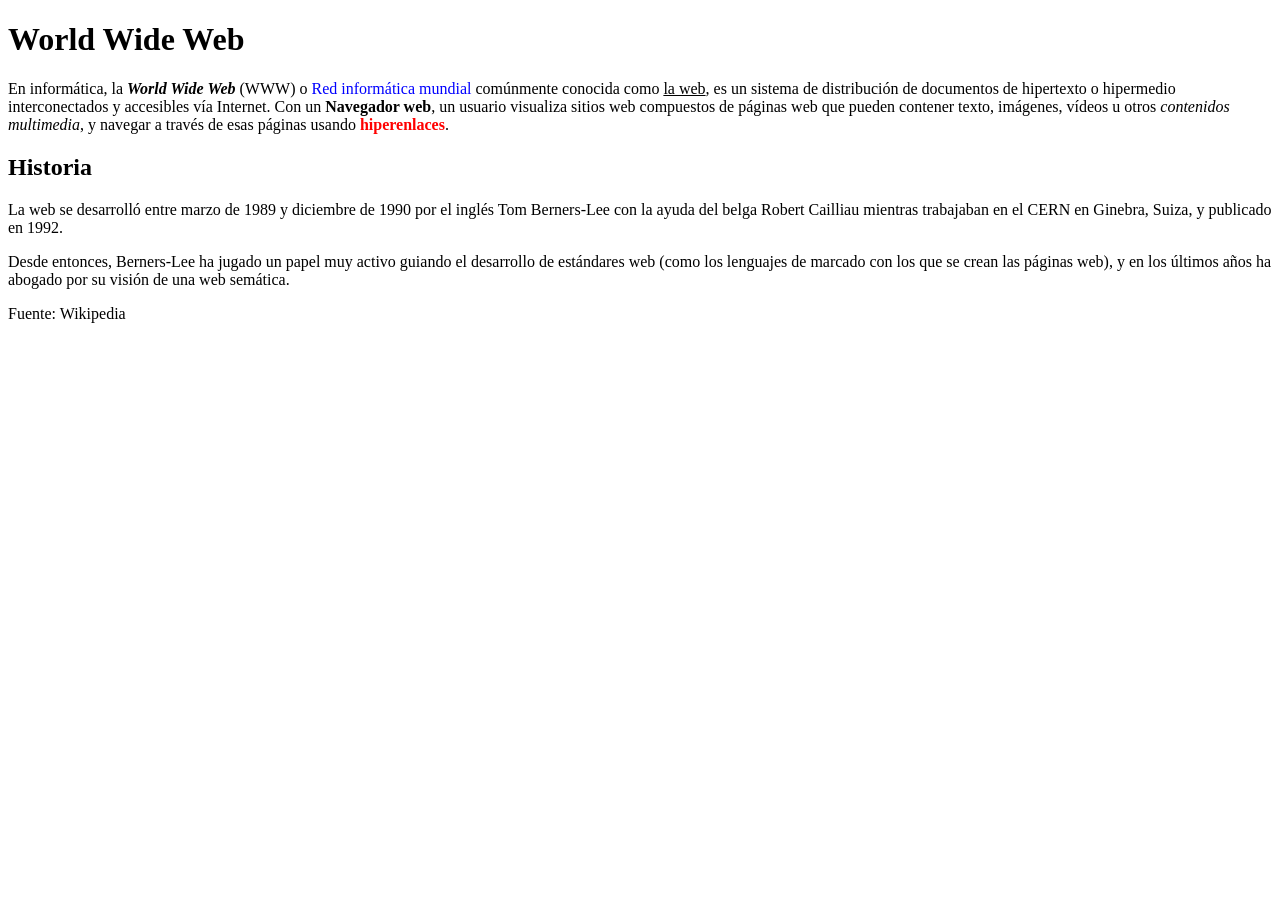
<file: Unidad02/relacion00/ejercicio02/index.html>
<!DOCTYPE html>
<html lang="en">
<head>
    <meta charset="UTF-8">
    <meta name="viewport" content="width=device-width, initial-scale=1.0">
    <meta name="author" content="Sergio Sánchez Martín">
    <title>Relación 00 - Ejercicio 02</title>
</head>
<body>
    <h1>World Wide Web</h1>
    <p>
        En informática, la <strong><em>World Wide Web</em></strong> (WWW) o <span style="color: #0000ff;">Red informática mundial</span> comúnmente conocida como <span style="text-decoration: underline;">la web</span>, es un sistema de distribución de documentos de hipertexto o hipermedio interconectados y accesibles vía Internet. Con un <span style="font-weight:bold;">Navegador web</span>, un usuario visualiza sitios web compuestos de páginas web que pueden contener texto, imágenes, vídeos u otros <span style="font-style: italic;">contenidos multimedia</span>, y navegar a través de esas páginas usando <span style="font-weight: bold; color: red;">hiperenlaces</span>.
    </p>

    <h2>Historia</h2>

    <p>
        La web se desarrolló entre marzo de 1989 y diciembre de 1990 por el inglés Tom Berners-Lee
        con la ayuda del belga Robert Cailliau mientras trabajaban en el CERN en Ginebra, Suiza,
        y publicado en 1992.
    </p>
    <p>
        Desde entonces, Berners-Lee ha jugado un papel muy activo guiando el desarrollo de
        estándares web (como los lenguajes de marcado con los que se crean las páginas web),
        y en los últimos años ha abogado por su visión de una web semática.
    </p>
    <p>Fuente: Wikipedia</p>
</body>
</html>
</file>
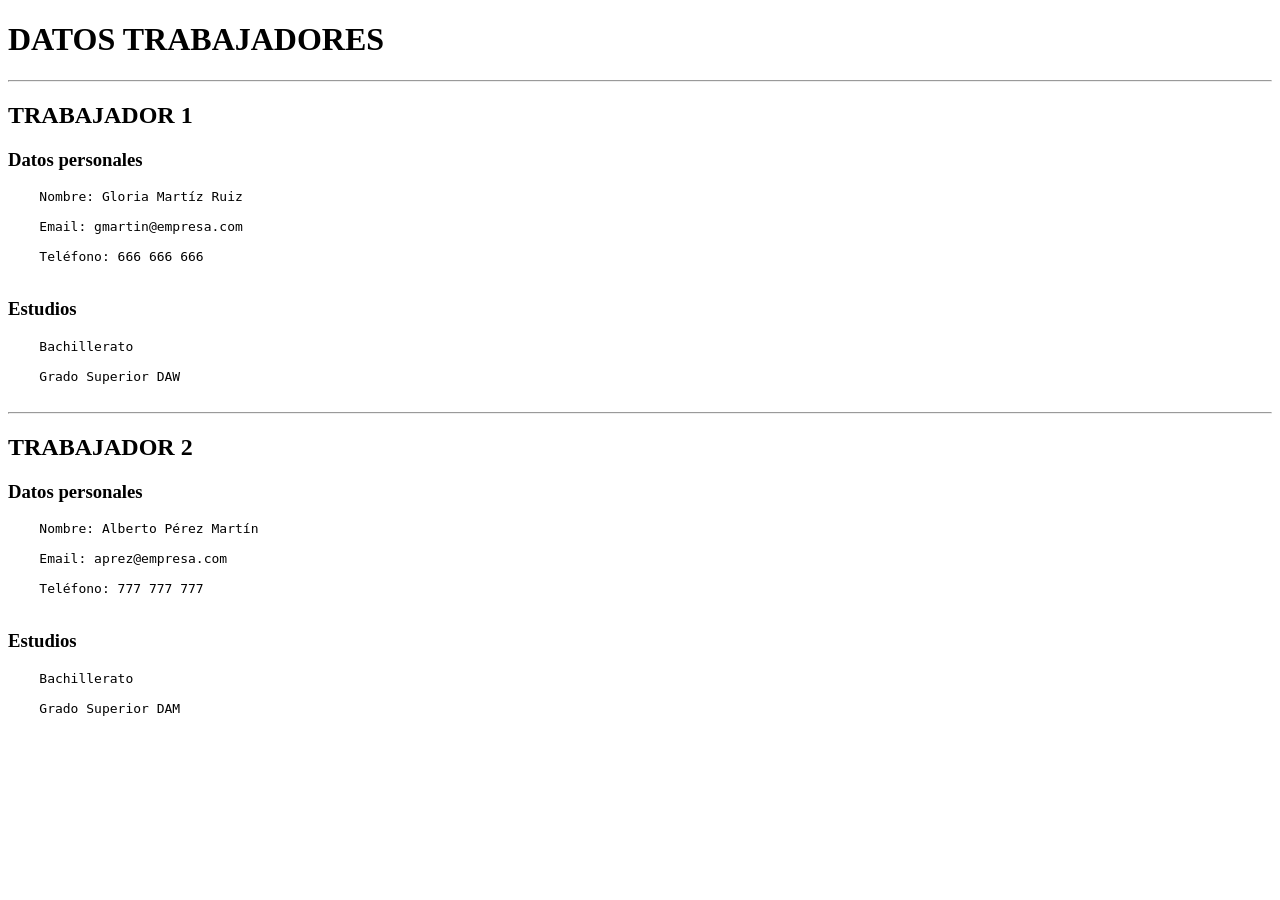
<file: Unidad02/relacion00/ejercicio03/index.html>
<!DOCTYPE html>
<html>
    <head>
        <meta charset="UTF-8">
        <meta name="viewport" content="width=device-width, initial-scale=1.0">
        <title>Ejercicio 3 Relación 00</title>
    </head>
    <body>
        <h1>DATOS TRABAJADORES</h1>
        <div class="trabajador">
            <hr>
            <h2>TRABAJADOR 1</h2>
            <div class="datos-personales">
                <h3>Datos personales</h3>
                <pre>
    Nombre: Gloria Martíz Ruiz

    Email: gmartin@empresa.com

    Teléfono: 666 666 666
                </pre>
            </div>
            <div class="estudios">
                <h3>Estudios</h3>
                <pre>
    Bachillerato

    Grado Superior DAW
                </pre>
            </div>
        </div>
        <div class="trabajador">
            <hr>
            <h2>TRABAJADOR 2</h2>
            <div class="datos-personales">
                <h3>Datos personales</h3>
                <pre>
    Nombre: Alberto Pérez Martín

    Email: aprez@empresa.com

    Teléfono: 777 777 777
                </pre>
            </div>
            <div class="estudios">
                <h3>Estudios</h3>
                <pre>
    Bachillerato

    Grado Superior DAM
                </pre>
            </div>
        </div>
    </body>
</html>
</file>
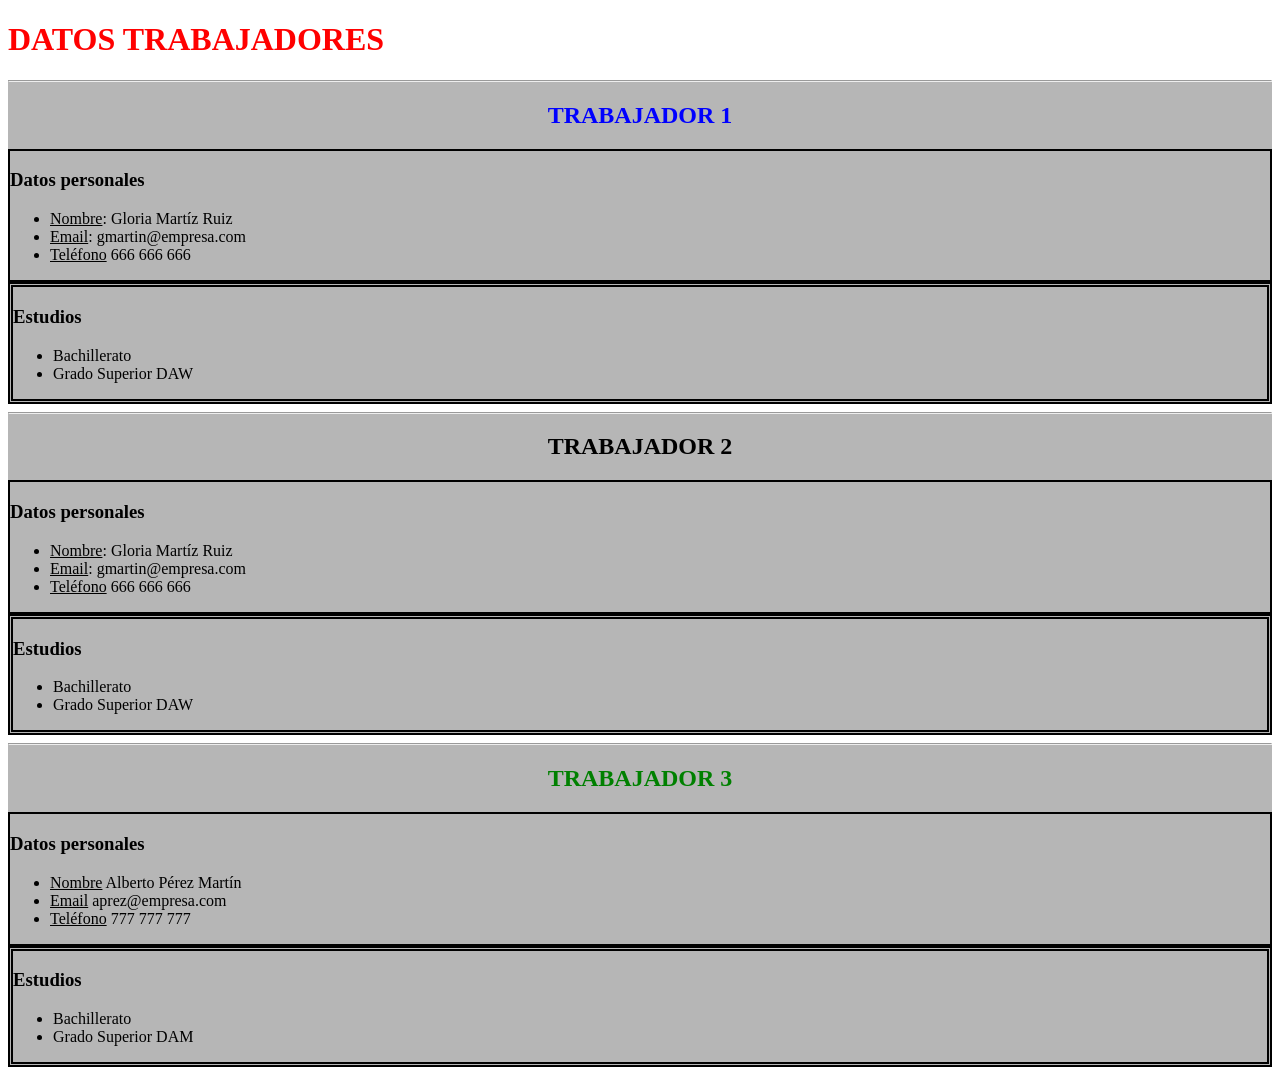
<file: Unidad02/relacion00/ejercicio04/index.html>
<!DOCTYPE html>
<html>
    <head>
        <meta charset="UTF-8">
        <meta name="viewport" content="width=device-width, initial-scale=1.0">
        <link rel="stylesheet" href="index.css">
        <title>Ejercicio 4 Relación 00</title>
    </head>
    <body>
        <h1>DATOS TRABAJADORES</h1>
        <div class="trabajador">
            <hr>
            <h2>TRABAJADOR 1</h2>
            <div class="datos-personales">
                <h3>Datos personales</h3>

                <!-- Lista desordenada (atajo ul>li*3)-->
                <ul>
                    <li><span style="text-decoration: underline;">Nombre</span>: Gloria Martíz Ruiz</li>
                    <li><u>Email</u>: gmartin@empresa.com</li>
                    <li><span class="texto-subrayado">Teléfono</span> 666 666 666</li>
                </ul>
            </div>
            <div class="estudios">
                <h3>Estudios</h3>

                <ul>
                    <li>Bachillerato</li>
                    <li>Grado Superior DAW</li>
                </ul>
            </div>
        </div>
        <div class="trabajador">
            <hr>
            <h2>TRABAJADOR 2</h2>
            <div class="datos-personales">
                <h3>Datos personales</h3>

                <!-- Lista desordenada (atajo ul>li*3)-->
                <ul>
                    <li><span style="text-decoration: underline;">Nombre</span>: Gloria Martíz Ruiz</li>
                    <li><u>Email</u>: gmartin@empresa.com</li>
                    <li><span class="texto-subrayado">Teléfono</span> 666 666 666</li>
                </ul>
            </div>
            <div class="estudios">
                <h3>Estudios</h3>

                <ul>
                    <li>Bachillerato</li>
                    <li>Grado Superior DAW</li>
                </ul>
            </div>
        </div>
        <div class="trabajador">
            <hr>
            <h2>TRABAJADOR 3</h2>
            <div class="datos-personales">
                <h3>Datos personales</h3>
                <ul>
                    <li><span class="texto-subrayado">Nombre</span> Alberto Pérez Martín</li>
                    <li><span class="texto-subrayado">Email</span> aprez@empresa.com</li>
                    <li><span class="texto-subrayado">Teléfono</span> 777 777 777</li>
                </ul>
            </div>
            <div class="estudios">
                <h3>Estudios</h3>
                <ul>
                    <li>Bachillerato</li>
                    <li>Grado Superior DAM</li>
                </ul>
            </div>
        </div>
    </body>
</html>
</file>
<file: Unidad02/relacion00/ejercicio04/index.css>
/* Todos los elementos h1 */
h1 {
    color: red;
}

/* Aplicamos estilos a la clase trabajador (div) */
.trabajador {
    background-color: rgb(182, 182, 182);
}

/* Aplicamos estilos a todas las etiquetas h2 */
h2 {
    text-align: center;
}

/* Aplica a todos descendientes h2 del primer (pseudoclase nth-of-type()) trabajador */
.trabajador:nth-of-type(1) h2{
    color: blue;
}

/* Aplica a todos descendientes h2 del último (pseudoclase last-of-type) trabajador */
.trabajador:last-of-type h2{
    color: green;
}

.datos-personales {
    border-style: solid;
    border-width: 2px;
}

.estudios {
    border: 5px double;
    /* Esto equivale a:
    border-width: 5px;
    border-style: double;
    */
}

.texto-subrayado {
    text-decoration: underline;
}
</file>
